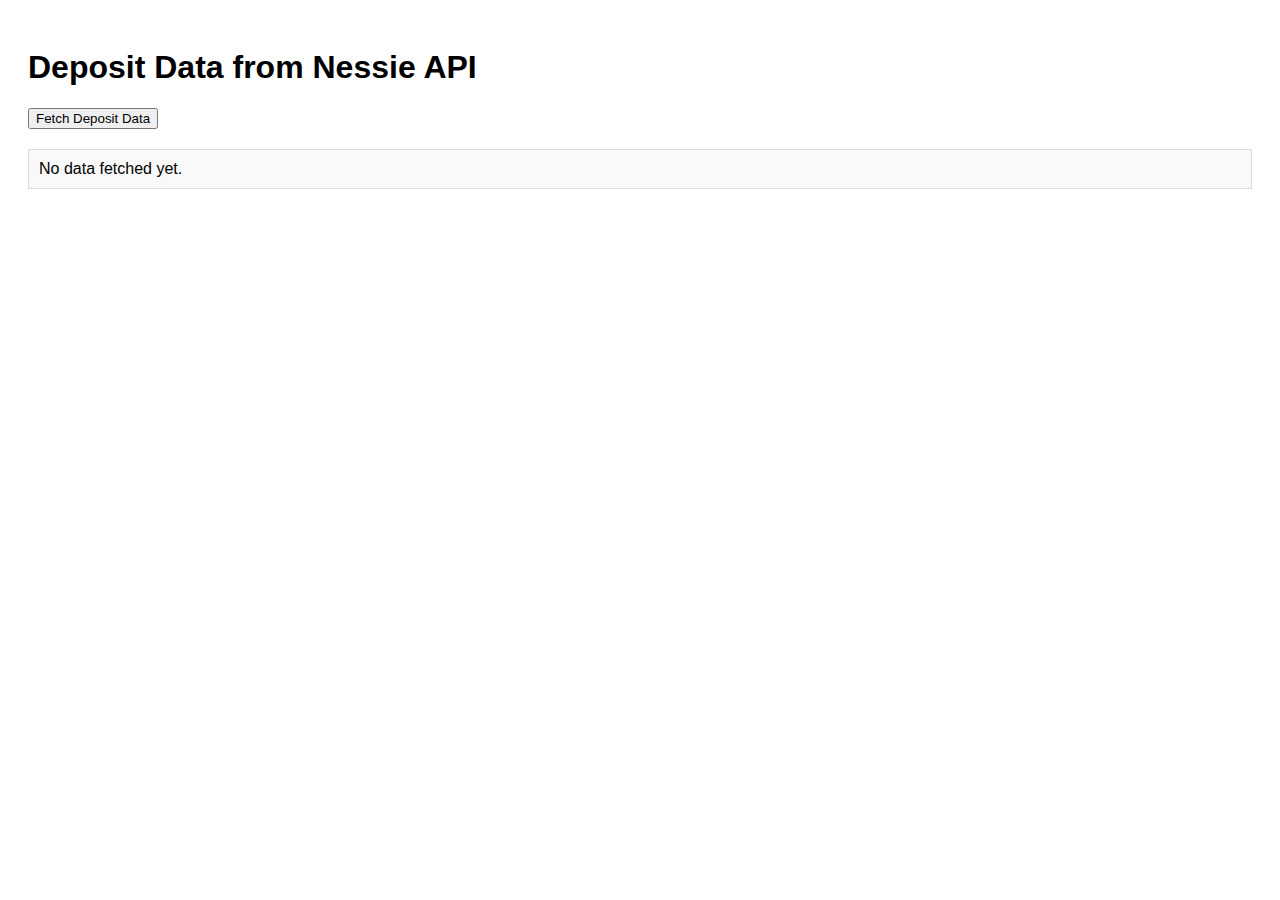
<file: ui.html>
<!DOCTYPE html>
<html lang="en">
<head>
  <meta charset="UTF-8">
  <meta name="viewport" content="width=device-width, initial-scale=1.0">
  <title>Fetch Deposit Data from Nessie API</title>
  <style>
    body {
      font-family: Arial, sans-serif;
      padding: 20px;
    }
    #output {
      margin-top: 20px;
      padding: 10px;
      border: 1px solid #ddd;
      background-color: #f9f9f9;
      white-space: pre-wrap; /* To preserve newlines */
    }
  </style>
</head>
<body>

  <h1>Deposit Data from Nessie API</h1>

  <!-- A button to trigger the fetch call -->
  <button id="fetchDataButton">Fetch Deposit Data</button>

  <!-- A div to display the API response -->
  <div id="output">No data fetched yet.</div>

  <script>

    const ACCOUNT_ID = "672fdbba9683f20dd518b396";
    const CUSTOMER_ID = "672fdac99683f20dd518b395"
    const API_KEY = "0992b98e27891f11d3e16d1a5b6adf29"


    const depositsUrl = "http://api.nessieisreal.com/accounts/"+ACCOUNT_ID+"/deposits?key="+API_KEY

    const purchasesUrl = "http://api.nessieisreal.com/accounts/"+ACCOUNT_ID+"/purchases?key="+API_KEY

    var financialDataExtracted = []
    
    const monthlyTransactions = {};

    // Define any required headers (e.g., Authorization or API key)
    const headers = {
        "Content-Type": "application/json",
        "Accept": "application/json"
    };

    function consolidateMonthlyTransactions(transactions, isIncome) {
 

        transactions.forEach(transaction => {
            const date = isIncome ? new Date(transaction.transaction_date) : new Date(transaction.purchase_date) ; // Convert to Date object
            const yearMonth = `${date.getFullYear()}-${date.getMonth() + 1}`; // Format as YYYY-MM
            
            // Initialize the bucket for the month if it doesn't exist
            if (!monthlyTransactions[yearMonth]) {
                monthlyTransactions[yearMonth] = {
                    date: new Date(date.getFullYear(), date.getMonth(), 1), // Set to the 1st day of the month
                    income: 0,
                    expenditure: 0
                };
            }
            
            if(isIncome){
                monthlyTransactions[yearMonth].income += transaction.amount;
            }
            else{
                monthlyTransactions[yearMonth].expenditure += transaction.amount;
            }
            // Add the amount to the total for this month
            
        });

        // Convert the monthlyTransactions object into an array
        return Object.values(monthlyTransactions);
    }


    function renderVisualizations(){


        // render graph



        // render charts




    }



    function serializeExtractedData(arr){
        var a = "[";

        for (let i = 0; i < arr.length; i++) {
            a+= "{ date:"+ arr[i].date+", income:"+arr[i].income+", expenditure: "+arr[i].expenditure +" }, ";
        }

        a+= "]";
    }


        // Function to call the ChatGPT API
    async function callChatGPT(inputPrompt) {

        const API_KEY = "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"

        const url = "https://api.openai.com/v1/chat/completions";
        const headers = {
            "Content-Type": "application/json",
            "Authorization": `Bearer ${apiKey}`
        };

        const data = {
            model: "gpt-3.5-turbo", // You can replace this with 'gpt-4' or other models as needed
            messages: [
                {
                    role: "user",  // The message role is 'user' to send a prompt
                    content: inputPrompt
                }
            ]
        };

        try {
            // Send the POST request to the OpenAI API
            const response = await fetch(url, {
                method: "POST",
                headers: headers,
                body: JSON.stringify(data)
            });

            // Check if the response is ok (status 200)
            if (!response.ok) {
                throw new Error(`Error: ${response.statusText}`);
            }

            // Parse the response as JSON
            const responseData = await response.json();

            // Extract the reply from the API response
            const reply = responseData.choices[0].message.content;

            // Display the response in the output div
            return reply;

        } 
        catch (error) {
            console.error("Error calling ChatGPT API:", error);
            document.getElementById('output').textContent = `Error: ${error.message}`;
        }
        }




    async function callPredictiveAnalyzer(){

        var predictiveAnalysisPrompt = serializeExtractedData( financialDataExtracted )+"\nthis data is past 36 months income, expenditure and date records. You are a my financial advisor .... use predictive analysis and current market trends considering inflation, market growth, financial stability and predict next 3 years data with same format... to convert to json.. please do not add any extra text or explanation before or after the response. i need ONLY the list... {date : '11-01-2024', income: 100.00, expenditure: 50}.. this is the value that I need until 2026 end";

        var op = await predictiveAnalysisPrompt();

        opArr = op.json();

        console.log(opArr);

       financialDataExtracted.concat(opArr);


       console.log(financialDataExtracted);
    }


    async function callsToDecisionMaker(){

        var decisionMakerPrompt = " You are my Financial Advisor. Using the data I fed you previously, please help me with my query and suggest me the best way to approach my target... Also, consider inflations, market share predictions, labor index, income increments, possible outcomes of several investments.. suggest me a best route to get there and also suggest me a way to maintain financial health down the line after my target is Achieved.. Target: " + document.getElementById("decision_box").value ;

        var op = await callChatGPT(decisionMakerPrompt);

        document.getElementById("genai_output").innerText = op;

        console.log(op);

    }















async function fetchPurchases(){

    // Fetch request to the Nessie API
    const response = await fetch(purchasesUrl, {
    method: "GET", 
    headers: headers 
    });

    if (!response.ok) {
    // If the response is not ok, throw an error
    throw new Error(`Error: ${response.statusText}`);
    }

    data = await response.json(); // Parse the JSON response


    financialDataExtracted = consolidateMonthlyTransactions(data, false);
    console.log("Purchases Done!!");
    console.log(financialDataExtracted);

    
}


async function fetchDeposits(){

                  // Fetch request to the Nessie API
    const response = await fetch(depositsUrl, {
        method: "GET", 
        headers: headers 
      });
     
          if (!response.ok) {
            // If the response is not ok, throw an error
            throw new Error(`Error: ${response.statusText}`);
          }
 
          data = await response.json(); // Parse the JSON response

          
            financialDataExtracted = consolidateMonthlyTransactions(data, true);
          console.log("Purchases Done!!");
        console.log(financialDataExtracted);
    }


   fetchPurchases();
   
   fetchDeposits();


   setTimeout(()=>{
    callPredictiveAnalyzer();
   }, 1000);



  </script>

</body>
</html>
</file>
